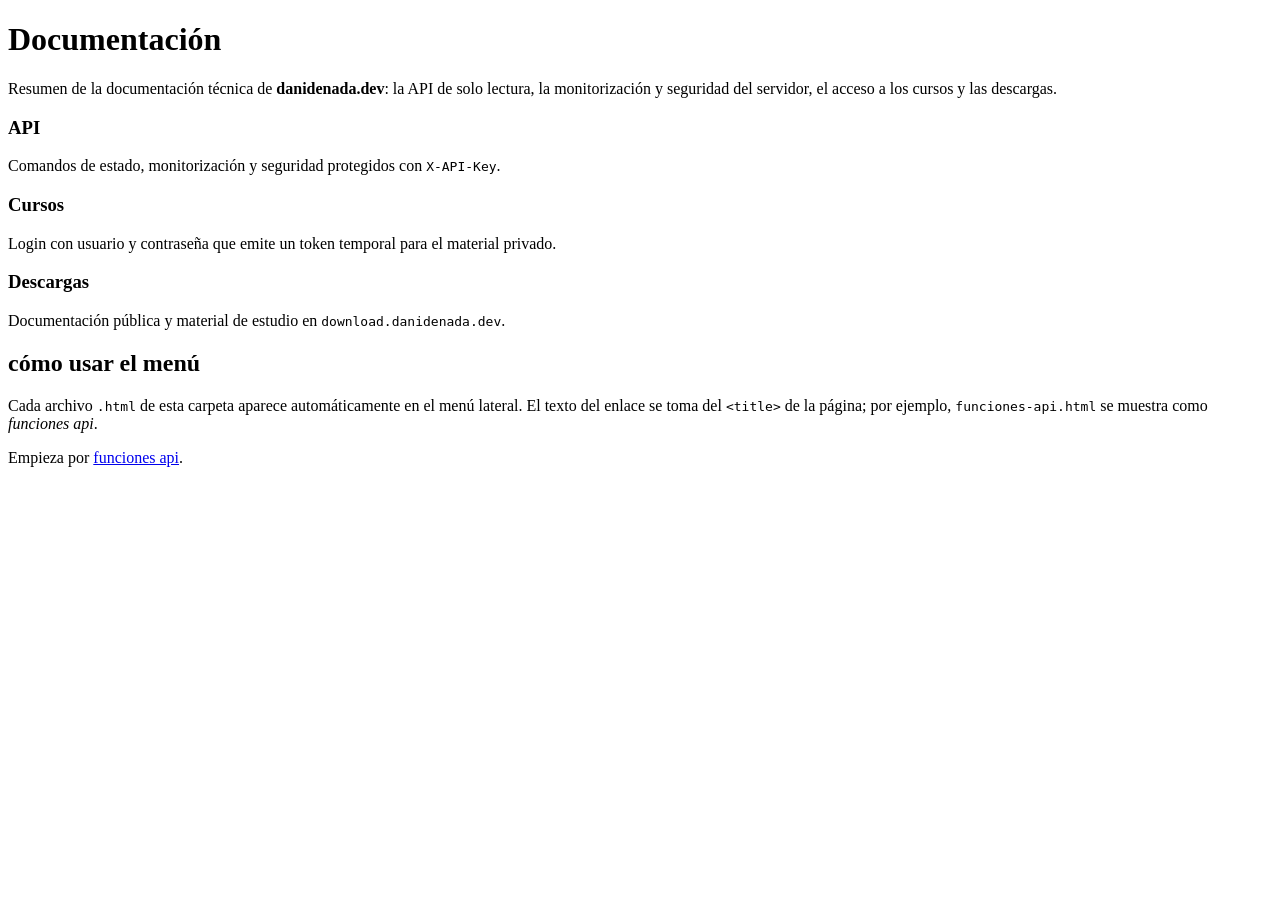
<file: danideanda-docs/index.html>
<!doctype html>
<html lang="es">
<head>
<meta charset="utf-8">
<title>Documentación</title>
</head>
<body>
<h1>Documentación</h1>
<p class="lead">Resumen de la documentación técnica de <strong>danidenada.dev</strong>: la API de solo lectura, la monitorización y seguridad del servidor, el acceso a los cursos y las descargas.</p>

<div class="cards">
  <div class="card">
    <h3>API</h3>
    <p>Comandos de estado, monitorización y seguridad protegidos con <code>X-API-Key</code>.</p>
  </div>
  <div class="card">
    <h3>Cursos</h3>
    <p>Login con usuario y contraseña que emite un token temporal para el material privado.</p>
  </div>
  <div class="card">
    <h3>Descargas</h3>
    <p>Documentación pública y material de estudio en <code>download.danidenada.dev</code>.</p>
  </div>
</div>

<h2>cómo usar el menú</h2>
<p>Cada archivo <code>.html</code> de esta carpeta aparece automáticamente en el menú lateral. El texto del enlace se toma del <code>&lt;title&gt;</code> de la página; por ejemplo, <code>funciones-api.html</code> se muestra como <em>funciones api</em>.</p>
<p>Empieza por <a href="/funciones-api.html">funciones api</a>.</p>
</body>
</html>
</file>
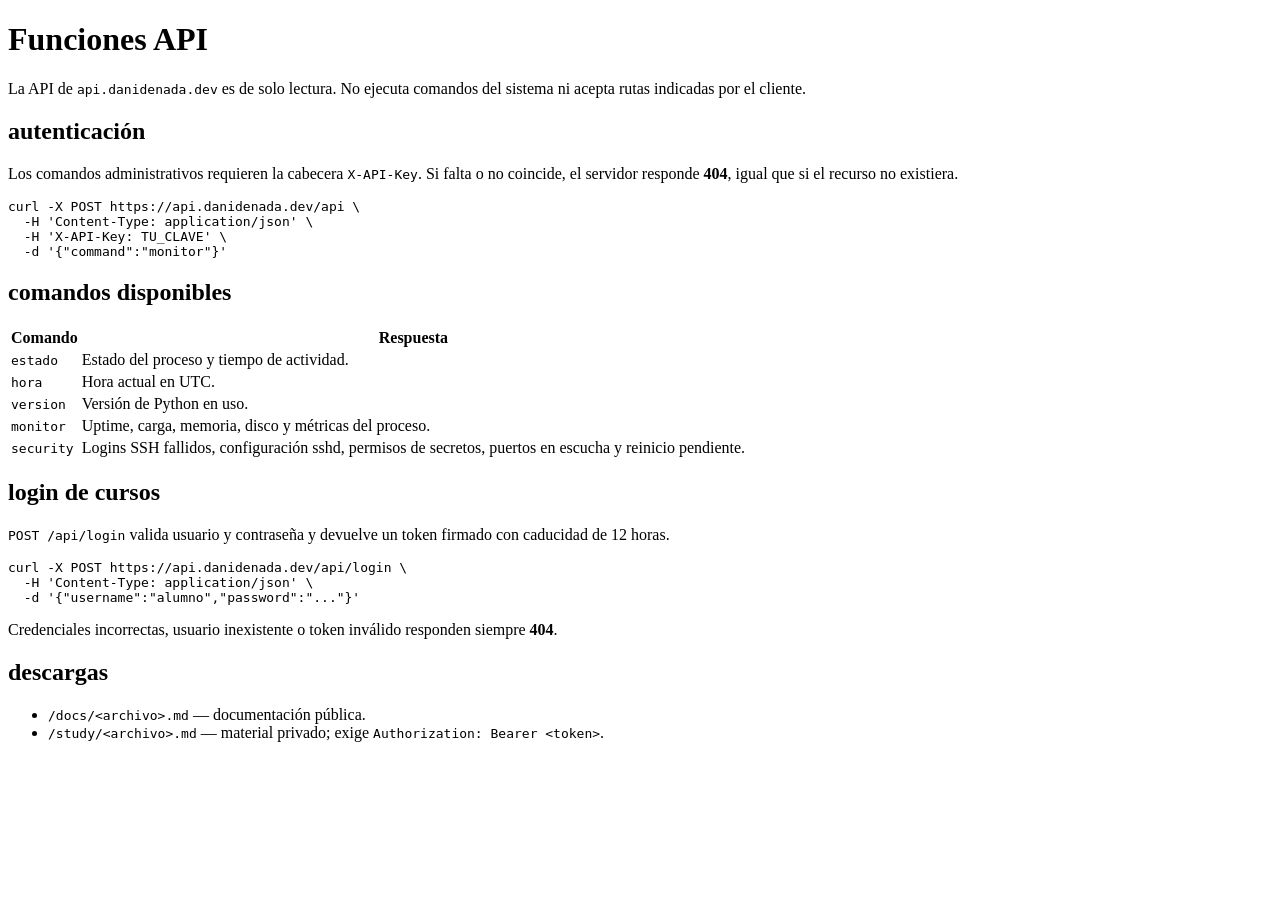
<file: danideanda-docs/funciones-api.html>
<!doctype html>
<html lang="es">
<head>
<meta charset="utf-8">
<title>Funciones API</title>
</head>
<body>
<h1>Funciones API</h1>
<p class="lead">La API de <code>api.danidenada.dev</code> es de solo lectura. No ejecuta comandos del sistema ni acepta rutas indicadas por el cliente.</p>

<h2>autenticación</h2>
<p>Los comandos administrativos requieren la cabecera <code>X-API-Key</code>. Si falta o no coincide, el servidor responde <strong>404</strong>, igual que si el recurso no existiera.</p>
<pre><code>curl -X POST https://api.danidenada.dev/api \
  -H 'Content-Type: application/json' \
  -H 'X-API-Key: TU_CLAVE' \
  -d '{"command":"monitor"}'</code></pre>

<h2>comandos disponibles</h2>
<table>
  <thead>
    <tr><th>Comando</th><th>Respuesta</th></tr>
  </thead>
  <tbody>
    <tr><td><code>estado</code></td><td>Estado del proceso y tiempo de actividad.</td></tr>
    <tr><td><code>hora</code></td><td>Hora actual en UTC.</td></tr>
    <tr><td><code>version</code></td><td>Versión de Python en uso.</td></tr>
    <tr><td><code>monitor</code></td><td>Uptime, carga, memoria, disco y métricas del proceso.</td></tr>
    <tr><td><code>security</code></td><td>Logins SSH fallidos, configuración sshd, permisos de secretos, puertos en escucha y reinicio pendiente.</td></tr>
  </tbody>
</table>

<h2>login de cursos</h2>
<p><code>POST /api/login</code> valida usuario y contraseña y devuelve un token firmado con caducidad de 12 horas.</p>
<pre><code>curl -X POST https://api.danidenada.dev/api/login \
  -H 'Content-Type: application/json' \
  -d '{"username":"alumno","password":"..."}'</code></pre>
<p>Credenciales incorrectas, usuario inexistente o token inválido responden siempre <strong>404</strong>.</p>

<h2>descargas</h2>
<ul>
  <li><code>/docs/&lt;archivo&gt;.md</code> — documentación pública.</li>
  <li><code>/study/&lt;archivo&gt;.md</code> — material privado; exige <code>Authorization: Bearer &lt;token&gt;</code>.</li>
</ul>
</body>
</html>
</file>
